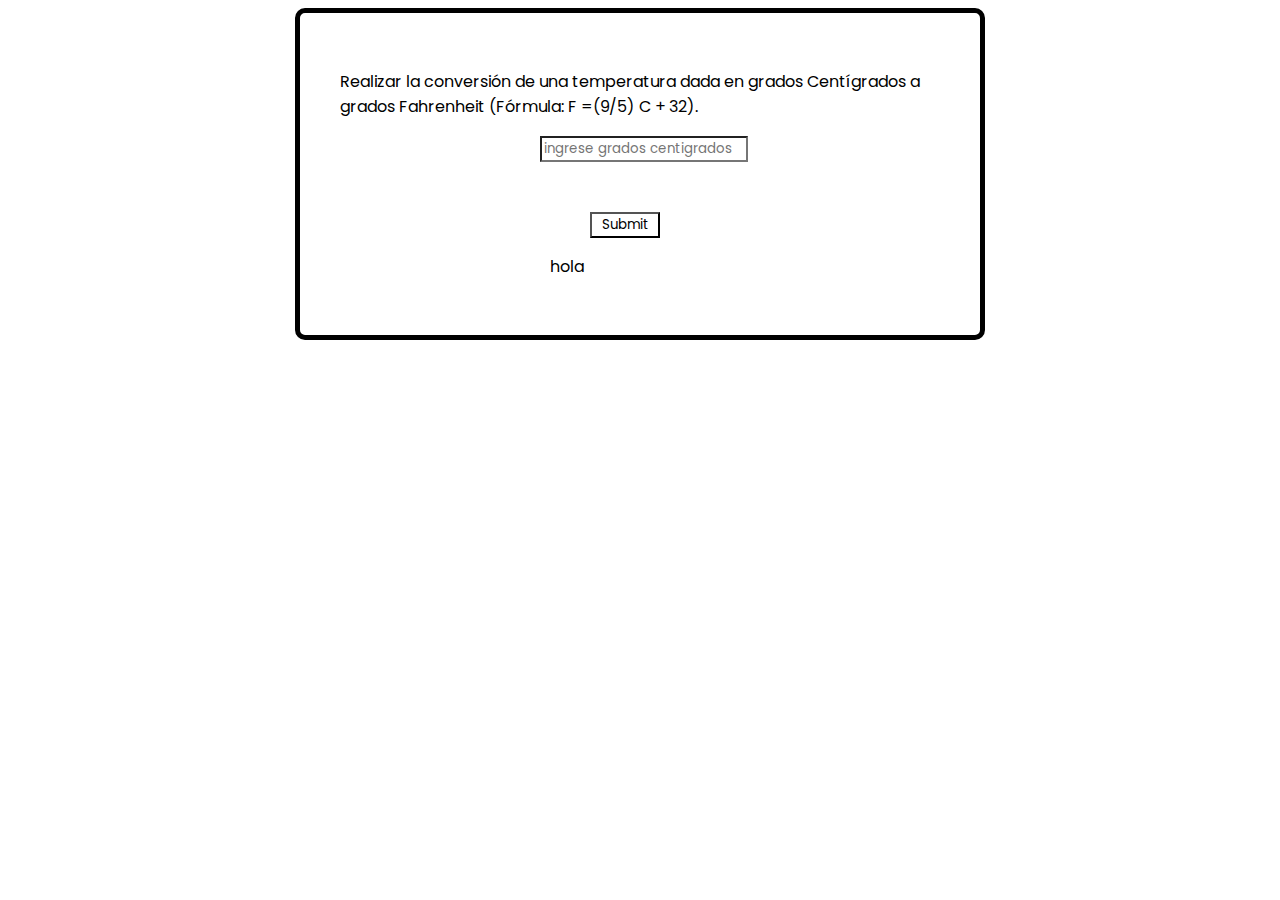
<file: seccion2-pnto1/index.html>
<!DOCTYPE html>
<html lang="en">
<head>
    <meta charset="UTF-8">
    <meta http-equiv="X-UA-Compatible" content="IE=edge">
    <meta name="viewport" content="width=device-width, initial-scale=1.0">
    <title>Document</title>
    <script src="main.js"></script>
    <link rel="stylesheet" href="style.css">
</head>
<body>
<div class="diseño">
    <form id="form">
        <p class="enunciado" >Realizar la conversión de una temperatura dada en grados Centígrados a grados Fahrenheit 
        (Fórmula: F =(9/5) C + 32). </p>
        <div class="inputs" >
        <input class="grados" type="text" name="grados_centigrados" placeholder="ingrese grados centigrados">
        <input class="boton" type="submit">
        </div>
        <p id="respuesta">hola</p>
    </form>
</div>    
</body>
</html>
</file>
<file: seccion2-pnto1/style.css>
@import url('https://fonts.googleapis.com/css2?family=Poppins:ital,wght@0,100;0,200;0,300;0,400;0,500;0,600;0,700;0,800;0,900;1,100;1,200;1,300;1,400;1,500;1,600;1,700;1,800;1,900&display=swap');

*{
    font-family: 'Poppins', sans-serif;
    background-color:#fff ;
}

.diseño{
    padding: 40px;
    width: 600px;
    height: auto;
    margin: auto;
    border: 5px solid black;
    border-radius: 10px;
}
.inputs{
    width: 200px;
    height: auto;
    margin: auto;

}
.boton{
    width: 70px;
    height: auto;
    margin-left: 50px;
    margin-top: 50px ;

}
.grados{
    width: 200px;
}
#respuesta{
    display: inline-block;
    width: auto;
    margin-left: 35%;
    height: auto;
}
</file>
